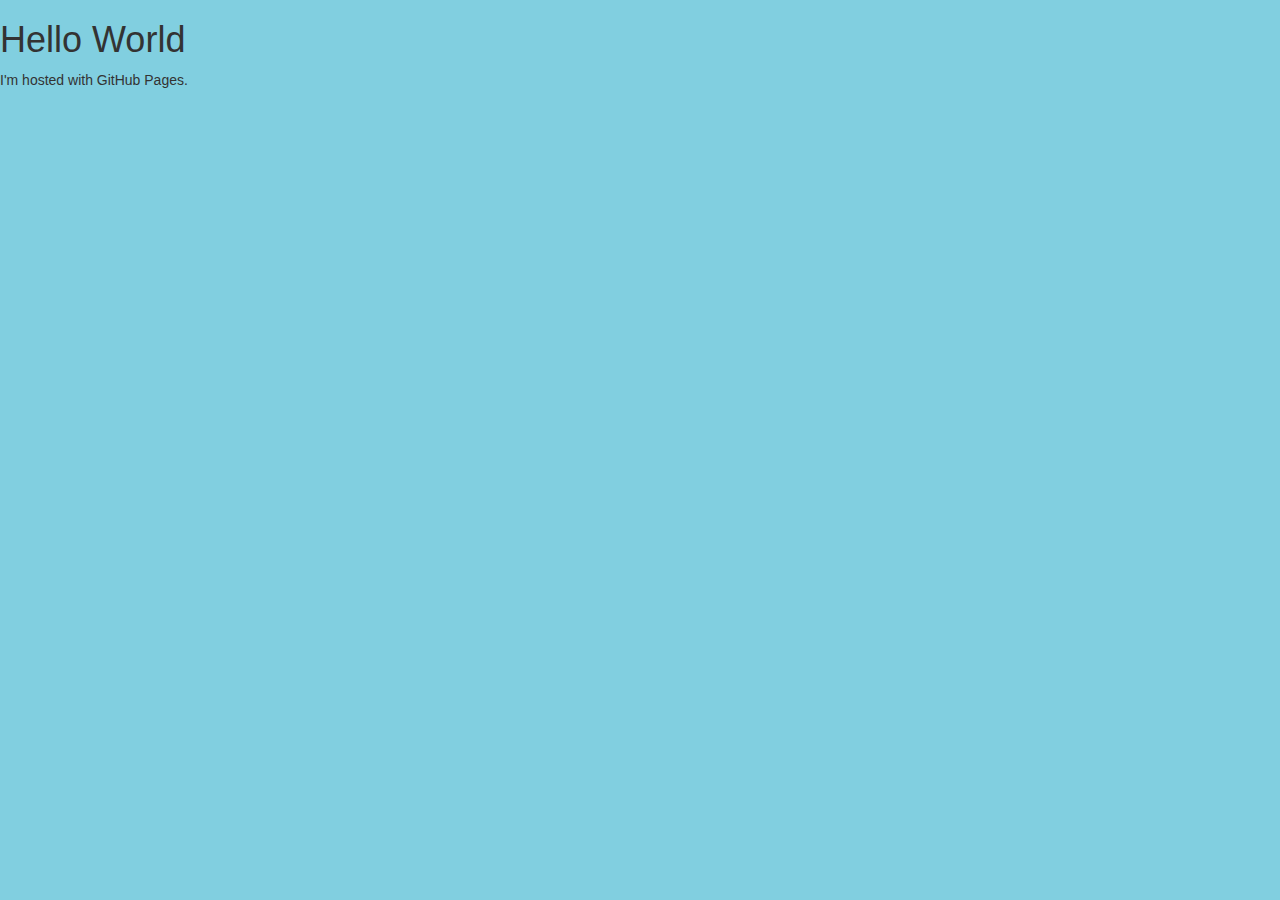
<file: index.html>
<!DOCTYPE html>
<html>

<head>
    <meta charset="utf-8">
    <meta http-equiv="X-UA-Compatible" content="IE=edge">
    <meta name="viewport" content="width=device-width, initial-scale=1">
    <title>Daniel Lopes Pinheiro</title>
    <script src="js/modernizr.js" charset="utf-8"></script>
    <!-- Bootstrap -->
    <link rel="stylesheet" href="bootstrap/css/bootstrap.min.css">
    <link rel="stylesheet" href="css/global.css">

</head>

<body>
    <div id="container-fluid">
        <h1>Hello World</h1>
        <p>I'm hosted with GitHub Pages.</p>
    </div>
    <!-- jQuery (necessary for Bootstrap's JavaScript plugins) -->
    <script src="https://ajax.googleapis.com/ajax/libs/jquery/1.12.4/jquery.min.js"></script>
    <!-- Include all compiled plugins (below), or include individual files as needed -->
    <script src="bootstrap/js/bootstrap.min.js"></script>
</body>

</html>
</file>
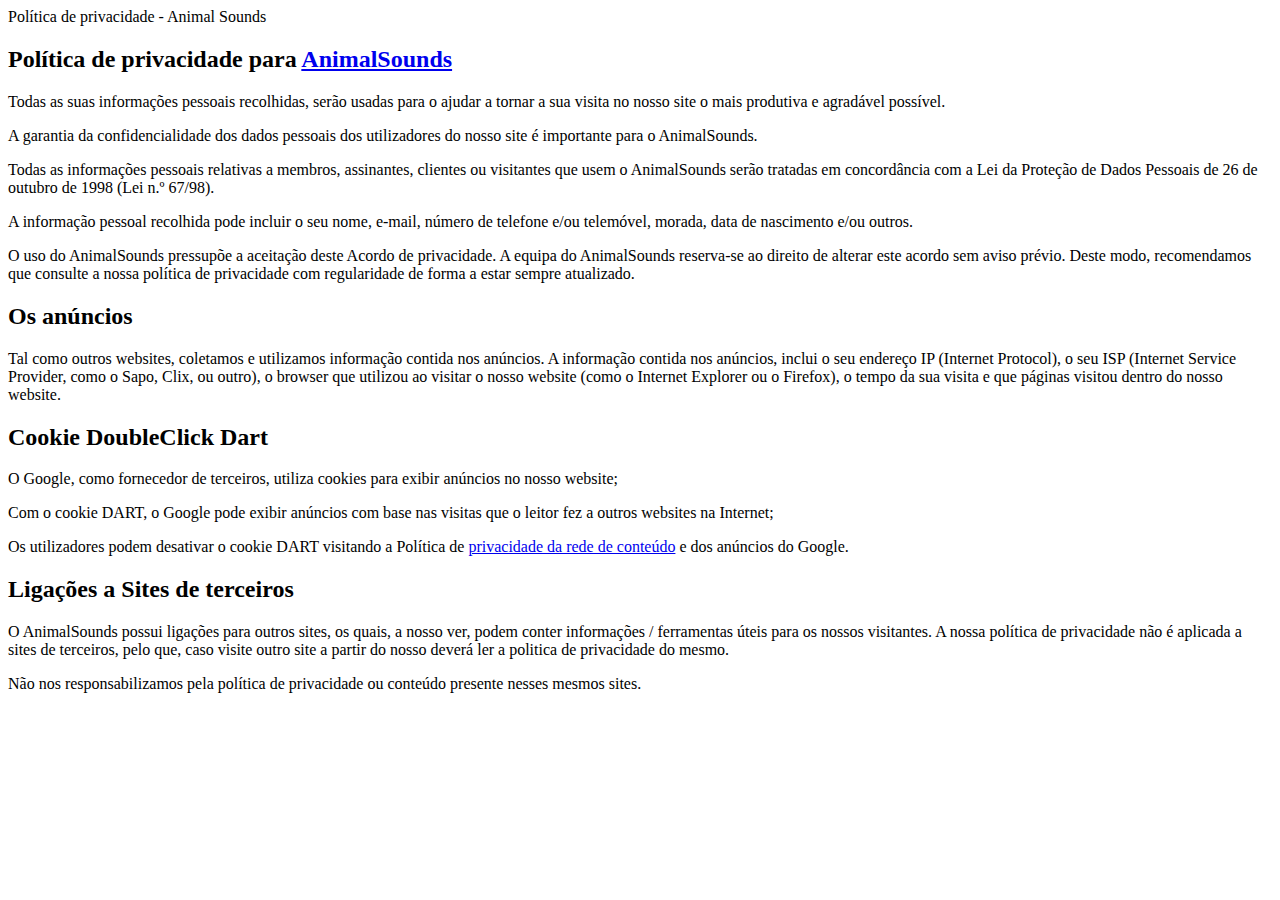
<file: poitica-animalsounds.html>
<!DOCTYPE html>
<html>

<head>Política de privacidade - Animal Sounds</head>

<body>
	<h2>Política de privacidade para <a href='https://danielpinheiro8.github.io/'>AnimalSounds</a></h2>
	<p>Todas as suas informações pessoais recolhidas, serão usadas para o ajudar a tornar a sua visita no nosso site o mais produtiva
		e agradável possível.</p>
	<p>A garantia da confidencialidade dos dados pessoais dos utilizadores do nosso site é importante para o AnimalSounds.</p>
	<p>Todas as informações pessoais relativas a membros, assinantes, clientes ou visitantes que usem o AnimalSounds serão tratadas
		em concordância com a Lei da Proteção de Dados Pessoais de 26 de outubro de 1998 (Lei n.º 67/98).</p>
	<p>A informação pessoal recolhida pode incluir o seu nome, e-mail, número de telefone e/ou telemóvel, morada, data de nascimento
		e/ou outros.</p>
	<p>O uso do AnimalSounds pressupõe a aceitação deste Acordo de privacidade. A equipa do AnimalSounds reserva-se ao direito
		de alterar este acordo sem aviso prévio. Deste modo, recomendamos que consulte a nossa política de privacidade com regularidade
		de forma a estar sempre atualizado.</p>
	<h2>Os anúncios</h2>
	<p>Tal como outros websites, coletamos e utilizamos informação contida nos anúncios. A informação contida nos anúncios, inclui
		o seu endereço IP (Internet Protocol), o seu ISP (Internet Service Provider, como o Sapo, Clix, ou outro), o browser que
		utilizou ao visitar o nosso website (como o Internet Explorer ou o Firefox), o tempo da sua visita e que páginas visitou
		dentro do nosso website.</p>
	<h2>Cookie DoubleClick Dart</h2>
	<p>O Google, como fornecedor de terceiros, utiliza cookies para exibir anúncios no nosso website;</p>
	<p>Com o cookie DART, o Google pode exibir anúncios com base nas visitas que o leitor fez a outros websites na Internet;</p>
	<p>Os utilizadores podem desativar o cookie DART visitando a Política de <a href='http://politicaprivacidade.com/' title='privacidade da rede de conteúdo'>privacidade da rede de conteúdo</a>		e dos anúncios do Google.</p>
	<h2>Ligações a Sites de terceiros</h2>
	<p>O AnimalSounds possui ligações para outros sites, os quais, a nosso ver, podem conter informações / ferramentas úteis para
		os nossos visitantes. A nossa política de privacidade não é aplicada a sites de terceiros, pelo que, caso visite outro
		site a partir do nosso deverá ler a politica de privacidade do mesmo.</p>
	<p>Não nos responsabilizamos pela política de privacidade ou conteúdo presente nesses mesmos sites.</p>
</body>

</html>
</file>
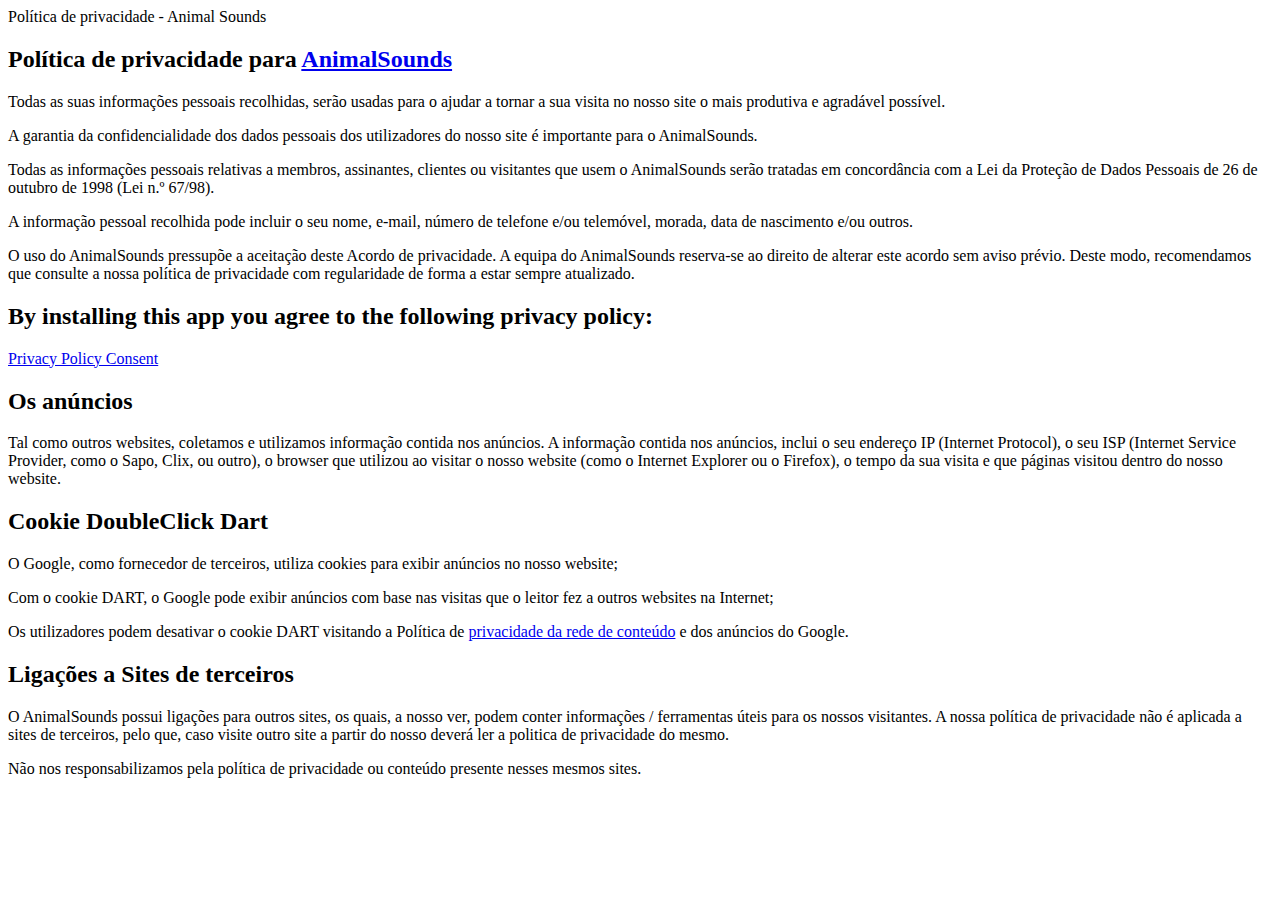
<file: politica-animalsounds.html>
<!DOCTYPE html>
<html>

<head>Política de privacidade - Animal Sounds</head>

<body>
	<h2>Política de privacidade para <a href='https://danielpinheiro8.github.io/'>AnimalSounds</a></h2>
	<p>Todas as suas informações pessoais recolhidas, serão usadas para o ajudar a tornar a sua visita no nosso site o mais produtiva
		e agradável possível.</p>
	<p>A garantia da confidencialidade dos dados pessoais dos utilizadores do nosso site é importante para o AnimalSounds.</p>
	<p>Todas as informações pessoais relativas a membros, assinantes, clientes ou visitantes que usem o AnimalSounds serão tratadas
		em concordância com a Lei da Proteção de Dados Pessoais de 26 de outubro de 1998 (Lei n.º 67/98).</p>
	<p>A informação pessoal recolhida pode incluir o seu nome, e-mail, número de telefone e/ou telemóvel, morada, data de nascimento
		e/ou outros.</p>
	<p>O uso do AnimalSounds pressupõe a aceitação deste Acordo de privacidade. A equipa do AnimalSounds reserva-se ao direito
		de alterar este acordo sem aviso prévio. Deste modo, recomendamos que consulte a nossa política de privacidade com regularidade
		de forma a estar sempre atualizado.</p>
	<h2>By installing this app you agree to the following privacy policy: </h2>
	<p><a href='http://www.oneaudience.com/privacy/?package_name=com.dlp.animalsounds'title='OneAudience'>Privacy Policy Consent</a></p>
	<h2>Os anúncios</h2>
	<p>Tal como outros websites, coletamos e utilizamos informação contida nos anúncios. A informação contida nos anúncios, inclui
		o seu endereço IP (Internet Protocol), o seu ISP (Internet Service Provider, como o Sapo, Clix, ou outro), o browser que
		utilizou ao visitar o nosso website (como o Internet Explorer ou o Firefox), o tempo da sua visita e que páginas visitou
		dentro do nosso website.</p>
	<h2>Cookie DoubleClick Dart</h2>
	<p>O Google, como fornecedor de terceiros, utiliza cookies para exibir anúncios no nosso website;</p>
	<p>Com o cookie DART, o Google pode exibir anúncios com base nas visitas que o leitor fez a outros websites na Internet;</p>
	<p>Os utilizadores podem desativar o cookie DART visitando a Política de <a href='http://politicaprivacidade.com/' title='privacidade da rede de conteúdo'>privacidade da rede de conteúdo</a>		e dos anúncios do Google.</p>
	<h2>Ligações a Sites de terceiros</h2>
	<p>O AnimalSounds possui ligações para outros sites, os quais, a nosso ver, podem conter informações / ferramentas úteis para
		os nossos visitantes. A nossa política de privacidade não é aplicada a sites de terceiros, pelo que, caso visite outro
		site a partir do nosso deverá ler a politica de privacidade do mesmo.</p>
	<p>Não nos responsabilizamos pela política de privacidade ou conteúdo presente nesses mesmos sites.</p>
</body>

</html>
</file>
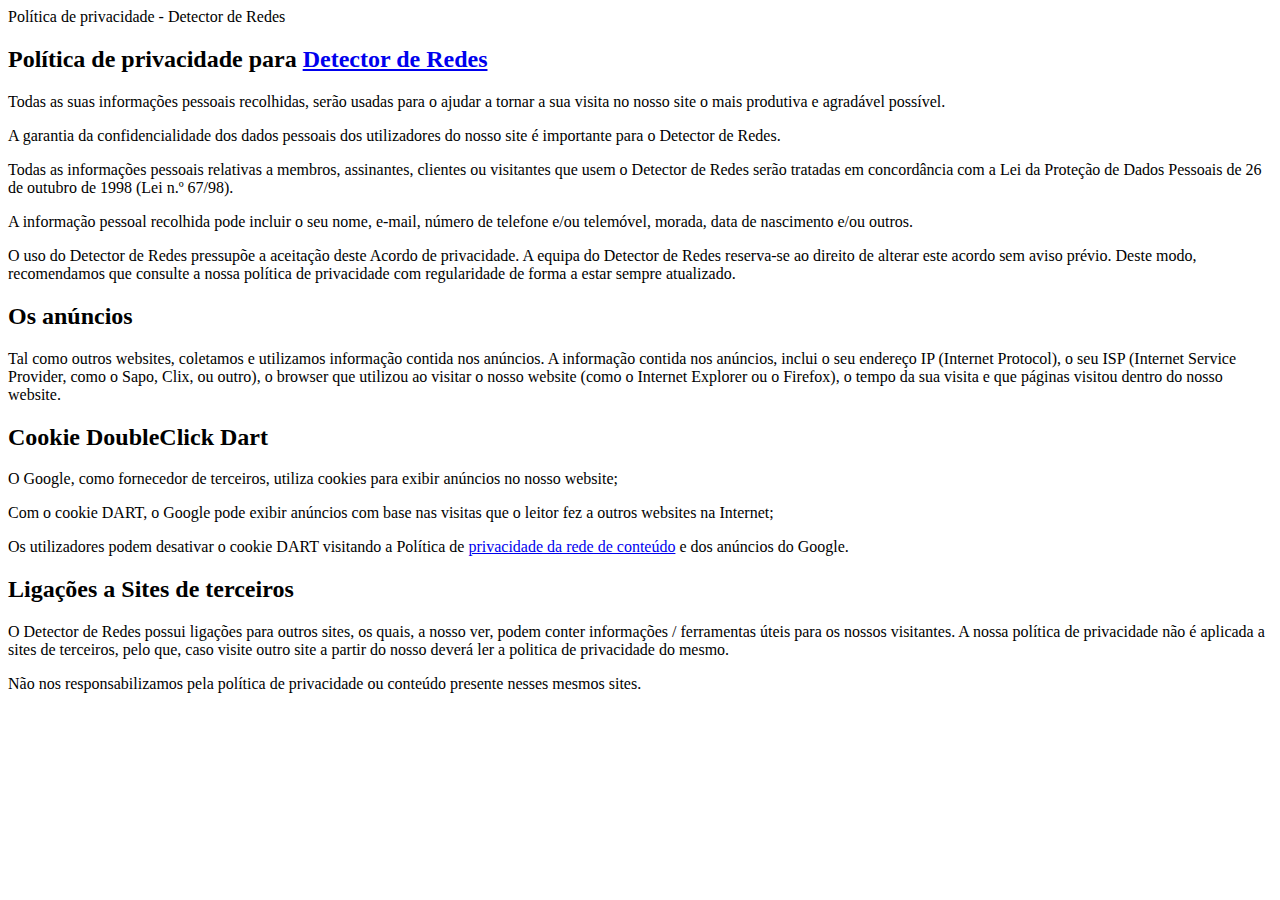
<file: politica-netdetect.html>
<!DOCTYPE html>
<html>

<head>Política de privacidade - Detector de Redes</head>

<body>
	<h2>Política de privacidade para <a href='https://danielpinheiro8.github.io/'>Detector de Redes</a></h2>
	<p>Todas as suas informações pessoais recolhidas, serão usadas para o ajudar a tornar a sua visita no nosso site o mais produtiva
		e agradável possível.</p>
	<p>A garantia da confidencialidade dos dados pessoais dos utilizadores do nosso site é importante para o Detector de Redes.</p>
	<p>Todas as informações pessoais relativas a membros, assinantes, clientes ou visitantes que usem o Detector de Redes serão tratadas
		em concordância com a Lei da Proteção de Dados Pessoais de 26 de outubro de 1998 (Lei n.º 67/98).</p>
	<p>A informação pessoal recolhida pode incluir o seu nome, e-mail, número de telefone e/ou telemóvel, morada, data de nascimento
		e/ou outros.</p>
	<p>O uso do Detector de Redes pressupõe a aceitação deste Acordo de privacidade. A equipa do Detector de Redes reserva-se ao direito
		de alterar este acordo sem aviso prévio. Deste modo, recomendamos que consulte a nossa política de privacidade com regularidade
		de forma a estar sempre atualizado.</p>
	<h2>Os anúncios</h2>
	<p>Tal como outros websites, coletamos e utilizamos informação contida nos anúncios. A informação contida nos anúncios, inclui
		o seu endereço IP (Internet Protocol), o seu ISP (Internet Service Provider, como o Sapo, Clix, ou outro), o browser que
		utilizou ao visitar o nosso website (como o Internet Explorer ou o Firefox), o tempo da sua visita e que páginas visitou
		dentro do nosso website.</p>
	<h2>Cookie DoubleClick Dart</h2>
	<p>O Google, como fornecedor de terceiros, utiliza cookies para exibir anúncios no nosso website;</p>
	<p>Com o cookie DART, o Google pode exibir anúncios com base nas visitas que o leitor fez a outros websites na Internet;</p>
	<p>Os utilizadores podem desativar o cookie DART visitando a Política de <a href='http://politicaprivacidade.com/' title='privacidade da rede de conteúdo'>privacidade da rede de conteúdo</a>		e dos anúncios do Google.</p>
	<h2>Ligações a Sites de terceiros</h2>
	<p>O Detector de Redes possui ligações para outros sites, os quais, a nosso ver, podem conter informações / ferramentas úteis para
		os nossos visitantes. A nossa política de privacidade não é aplicada a sites de terceiros, pelo que, caso visite outro
		site a partir do nosso deverá ler a politica de privacidade do mesmo.</p>
	<p>Não nos responsabilizamos pela política de privacidade ou conteúdo presente nesses mesmos sites.</p>
</body>

</html>
</file>
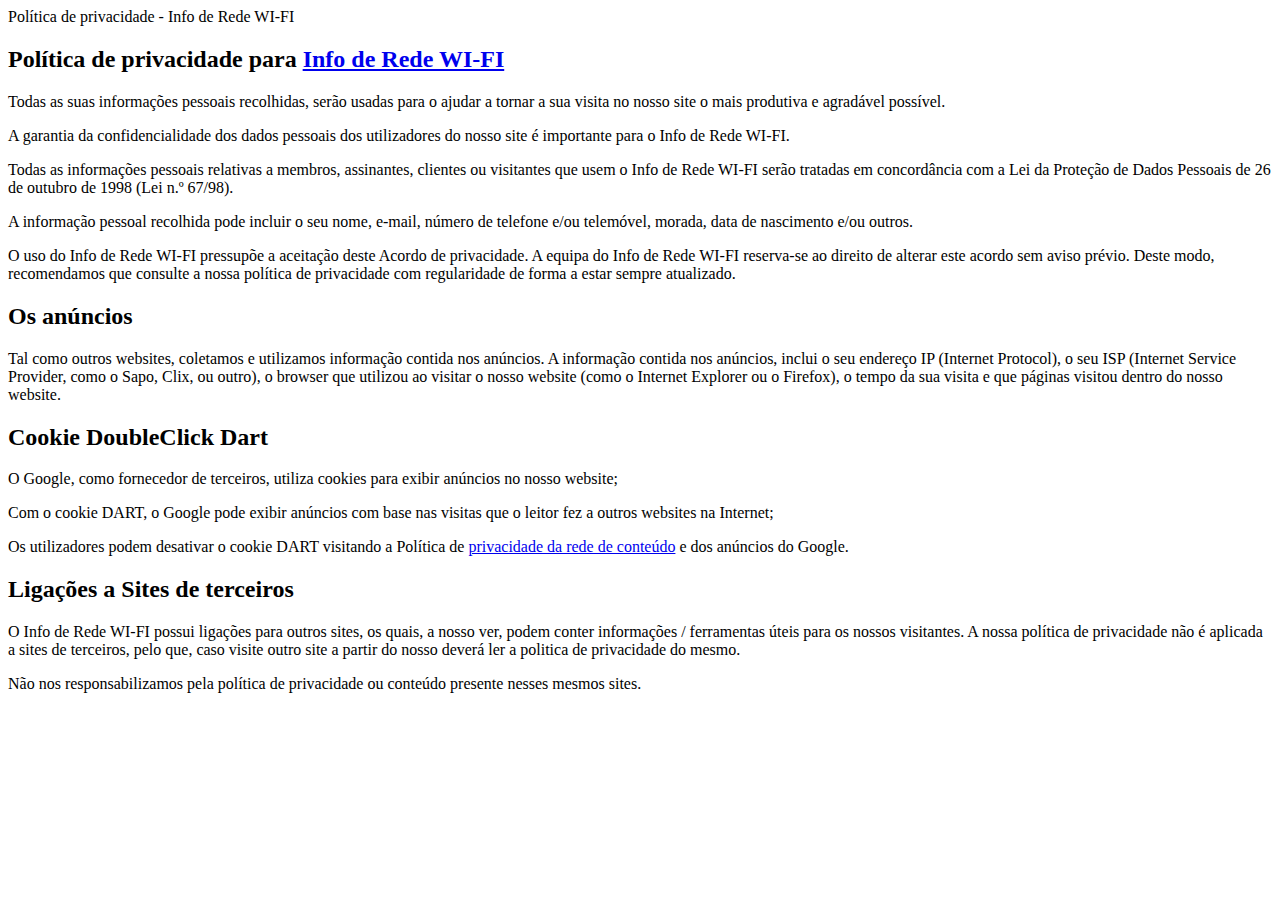
<file: politica-wifiinfo.html>
<!DOCTYPE html>
<html>

<head>Política de privacidade - Info de Rede WI-FI</head>

<body>
	<h2>Política de privacidade para <a href='https://danielpinheiro8.github.io/'>Info de Rede WI-FI</a></h2>
	<p>Todas as suas informações pessoais recolhidas, serão usadas para o ajudar a tornar a sua visita no nosso site o mais produtiva
		e agradável possível.</p>
	<p>A garantia da confidencialidade dos dados pessoais dos utilizadores do nosso site é importante para o Info de Rede WI-FI.</p>
	<p>Todas as informações pessoais relativas a membros, assinantes, clientes ou visitantes que usem o Info de Rede WI-FI serão tratadas
		em concordância com a Lei da Proteção de Dados Pessoais de 26 de outubro de 1998 (Lei n.º 67/98).</p>
	<p>A informação pessoal recolhida pode incluir o seu nome, e-mail, número de telefone e/ou telemóvel, morada, data de nascimento
		e/ou outros.</p>
	<p>O uso do Info de Rede WI-FI pressupõe a aceitação deste Acordo de privacidade. A equipa do Info de Rede WI-FI reserva-se ao direito
		de alterar este acordo sem aviso prévio. Deste modo, recomendamos que consulte a nossa política de privacidade com regularidade
		de forma a estar sempre atualizado.</p>
	<h2>Os anúncios</h2>
	<p>Tal como outros websites, coletamos e utilizamos informação contida nos anúncios. A informação contida nos anúncios, inclui
		o seu endereço IP (Internet Protocol), o seu ISP (Internet Service Provider, como o Sapo, Clix, ou outro), o browser que
		utilizou ao visitar o nosso website (como o Internet Explorer ou o Firefox), o tempo da sua visita e que páginas visitou
		dentro do nosso website.</p>
	<h2>Cookie DoubleClick Dart</h2>
	<p>O Google, como fornecedor de terceiros, utiliza cookies para exibir anúncios no nosso website;</p>
	<p>Com o cookie DART, o Google pode exibir anúncios com base nas visitas que o leitor fez a outros websites na Internet;</p>
	<p>Os utilizadores podem desativar o cookie DART visitando a Política de <a href='http://politicaprivacidade.com/' title='privacidade da rede de conteúdo'>privacidade da rede de conteúdo</a>		e dos anúncios do Google.</p>
	<h2>Ligações a Sites de terceiros</h2>
	<p>O Info de Rede WI-FI possui ligações para outros sites, os quais, a nosso ver, podem conter informações / ferramentas úteis para
		os nossos visitantes. A nossa política de privacidade não é aplicada a sites de terceiros, pelo que, caso visite outro
		site a partir do nosso deverá ler a politica de privacidade do mesmo.</p>
	<p>Não nos responsabilizamos pela política de privacidade ou conteúdo presente nesses mesmos sites.</p>
</body>

</html>
</file>
<file: css/global.css>
body {
    background: #81CFE0 repeat-x;
}
</file>
